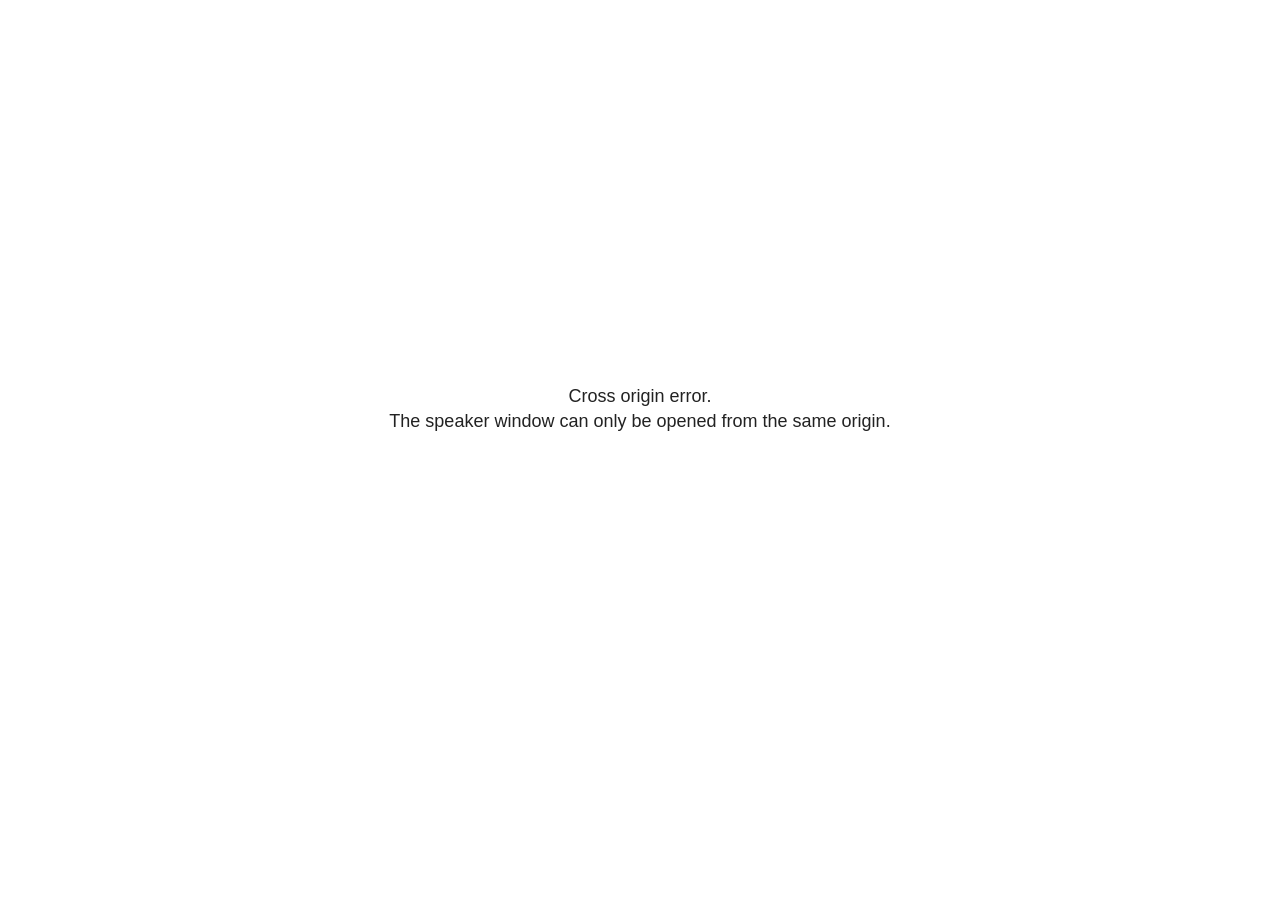
<file: docs/presentation_files/libs/revealjs/plugin/notes/speaker-view.html>
<!--
	NOTE: You need to build the notes plugin after making changes to this file.
-->
<html lang="en">
	<head>
		<meta charset="utf-8">

		<title>reveal.js - Speaker View</title>

		<style>
			body {
				font-family: Helvetica;
				font-size: 18px;
			}

			#current-slide,
			#upcoming-slide,
			#speaker-controls {
				padding: 6px;
				box-sizing: border-box;
				-moz-box-sizing: border-box;
			}

			#current-slide iframe,
			#upcoming-slide iframe {
				width: 100%;
				height: 100%;
				border: 1px solid #ddd;
			}

			#current-slide .label,
			#upcoming-slide .label {
				position: absolute;
				top: 10px;
				left: 10px;
				z-index: 2;
			}

			#connection-status {
				position: absolute;
				top: 0;
				left: 0;
				width: 100%;
				height: 100%;
				z-index: 20;
				padding: 30% 20% 20% 20%;
				font-size: 18px;
				color: #222;
				background: #fff;
				text-align: center;
				box-sizing: border-box;
				line-height: 1.4;
			}

			.overlay-element {
				height: 34px;
				line-height: 34px;
				padding: 0 10px;
				text-shadow: none;
				background: rgba( 220, 220, 220, 0.8 );
				color: #222;
				font-size: 14px;
			}

			.overlay-element.interactive:hover {
				background: rgba( 220, 220, 220, 1 );
			}

			#current-slide {
				position: absolute;
				width: 60%;
				height: 100%;
				top: 0;
				left: 0;
				padding-right: 0;
			}

			#upcoming-slide {
				position: absolute;
				width: 40%;
				height: 40%;
				right: 0;
				top: 0;
			}

			/* Speaker controls */
			#speaker-controls {
				position: absolute;
				top: 40%;
				right: 0;
				width: 40%;
				height: 60%;
				overflow: auto;
				font-size: 18px;
			}

				.speaker-controls-time.hidden,
				.speaker-controls-notes.hidden {
					display: none;
				}

				.speaker-controls-time .label,
				.speaker-controls-pace .label,
				.speaker-controls-notes .label {
					text-transform: uppercase;
					font-weight: normal;
					font-size: 0.66em;
					color: #666;
					margin: 0;
				}

				.speaker-controls-time, .speaker-controls-pace {
					border-bottom: 1px solid rgba( 200, 200, 200, 0.5 );
					margin-bottom: 10px;
					padding: 10px 16px;
					padding-bottom: 20px;
					cursor: pointer;
				}

				.speaker-controls-time .reset-button {
					opacity: 0;
					float: right;
					color: #666;
					text-decoration: none;
				}
				.speaker-controls-time:hover .reset-button {
					opacity: 1;
				}

				.speaker-controls-time .timer,
				.speaker-controls-time .clock {
					width: 50%;
				}

				.speaker-controls-time .timer,
				.speaker-controls-time .clock,
				.speaker-controls-time .pacing .hours-value,
				.speaker-controls-time .pacing .minutes-value,
				.speaker-controls-time .pacing .seconds-value {
					font-size: 1.9em;
				}

				.speaker-controls-time .timer {
					float: left;
				}

				.speaker-controls-time .clock {
					float: right;
					text-align: right;
				}

				.speaker-controls-time span.mute {
					opacity: 0.3;
				}

				.speaker-controls-time .pacing-title {
					margin-top: 5px;
				}

				.speaker-controls-time .pacing.ahead {
					color: blue;
				}

				.speaker-controls-time .pacing.on-track {
					color: green;
				}

				.speaker-controls-time .pacing.behind {
					color: red;
				}

				.speaker-controls-notes {
					padding: 10px 16px;
				}

				.speaker-controls-notes .value {
					margin-top: 5px;
					line-height: 1.4;
					font-size: 1.2em;
				}

			/* Layout selector */
			#speaker-layout {
				position: absolute;
				top: 10px;
				right: 10px;
				color: #222;
				z-index: 10;
			}
				#speaker-layout select {
					position: absolute;
					width: 100%;
					height: 100%;
					top: 0;
					left: 0;
					border: 0;
					box-shadow: 0;
					cursor: pointer;
					opacity: 0;

					font-size: 1em;
					background-color: transparent;

					-moz-appearance: none;
					-webkit-appearance: none;
					-webkit-tap-highlight-color: rgba(0, 0, 0, 0);
				}

				#speaker-layout select:focus {
					outline: none;
					box-shadow: none;
				}

			.clear {
				clear: both;
			}

			/* Speaker layout: Wide */
			body[data-speaker-layout="wide"] #current-slide,
			body[data-speaker-layout="wide"] #upcoming-slide {
				width: 50%;
				height: 45%;
				padding: 6px;
			}

			body[data-speaker-layout="wide"] #current-slide {
				top: 0;
				left: 0;
			}

			body[data-speaker-layout="wide"] #upcoming-slide {
				top: 0;
				left: 50%;
			}

			body[data-speaker-layout="wide"] #speaker-controls {
				top: 45%;
				left: 0;
				width: 100%;
				height: 50%;
				font-size: 1.25em;
			}

			/* Speaker layout: Tall */
			body[data-speaker-layout="tall"] #current-slide,
			body[data-speaker-layout="tall"] #upcoming-slide {
				width: 45%;
				height: 50%;
				padding: 6px;
			}

			body[data-speaker-layout="tall"] #current-slide {
				top: 0;
				left: 0;
			}

			body[data-speaker-layout="tall"] #upcoming-slide {
				top: 50%;
				left: 0;
			}

			body[data-speaker-layout="tall"] #speaker-controls {
				padding-top: 40px;
				top: 0;
				left: 45%;
				width: 55%;
				height: 100%;
				font-size: 1.25em;
			}

			/* Speaker layout: Notes only */
			body[data-speaker-layout="notes-only"] #current-slide,
			body[data-speaker-layout="notes-only"] #upcoming-slide {
				display: none;
			}

			body[data-speaker-layout="notes-only"] #speaker-controls {
				padding-top: 40px;
				top: 0;
				left: 0;
				width: 100%;
				height: 100%;
				font-size: 1.25em;
			}

			@media screen and (max-width: 1080px) {
				body[data-speaker-layout="default"] #speaker-controls {
					font-size: 16px;
				}
			}

			@media screen and (max-width: 900px) {
				body[data-speaker-layout="default"] #speaker-controls {
					font-size: 14px;
				}
			}

			@media screen and (max-width: 800px) {
				body[data-speaker-layout="default"] #speaker-controls {
					font-size: 12px;
				}
			}

		</style>
	</head>

	<body>

		<div id="connection-status">Loading speaker view...</div>

		<div id="current-slide"></div>
		<div id="upcoming-slide"><span class="overlay-element label">Upcoming</span></div>
		<div id="speaker-controls">
			<div class="speaker-controls-time">
				<h4 class="label">Time <span class="reset-button">Click to Reset</span></h4>
				<div class="clock">
					<span class="clock-value">0:00 AM</span>
				</div>
				<div class="timer">
					<span class="hours-value">00</span><span class="minutes-value">:00</span><span class="seconds-value">:00</span>
				</div>
				<div class="clear"></div>

				<h4 class="label pacing-title" style="display: none">Pacing – Time to finish current slide</h4>
				<div class="pacing" style="display: none">
					<span class="hours-value">00</span><span class="minutes-value">:00</span><span class="seconds-value">:00</span>
				</div>
			</div>

			<div class="speaker-controls-notes hidden">
				<h4 class="label">Notes</h4>
				<div class="value"></div>
			</div>
		</div>
		<div id="speaker-layout" class="overlay-element interactive">
			<span class="speaker-layout-label"></span>
			<select class="speaker-layout-dropdown"></select>
		</div>

		<script>

			(function() {

				var notes,
					notesValue,
					currentState,
					currentSlide,
					upcomingSlide,
					layoutLabel,
					layoutDropdown,
					pendingCalls = {},
					lastRevealApiCallId = 0,
					connected = false

				var connectionStatus = document.querySelector( '#connection-status' );

				var SPEAKER_LAYOUTS = {
					'default': 'Default',
					'wide': 'Wide',
					'tall': 'Tall',
					'notes-only': 'Notes only'
				};

				setupLayout();

				let openerOrigin;

				try {
					openerOrigin = window.opener.location.origin;
				}
				catch ( error ) { console.warn( error ) }

				// In order to prevent XSS, the speaker view will only run if its
				// opener has the same origin as itself
				if( window.location.origin !== openerOrigin ) {
					connectionStatus.innerHTML = 'Cross origin error.<br>The speaker window can only be opened from the same origin.';
					return;
				}

				var connectionTimeout = setTimeout( function() {
					connectionStatus.innerHTML = 'Error connecting to main window.<br>Please try closing and reopening the speaker view.';
				}, 5000 );

				window.addEventListener( 'message', function( event ) {

					// Validate the origin of all messages to avoid parsing messages
					// that aren't meant for us. Ignore when running off file:// so
					// that the speaker view continues to work without a web server.
					if( window.location.origin !== event.origin && window.location.origin !== 'file://' ) {
						return
					}

					clearTimeout( connectionTimeout );
					connectionStatus.style.display = 'none';

					var data = JSON.parse( event.data );

					// The overview mode is only useful to the reveal.js instance
					// where navigation occurs so we don't sync it
					if( data.state ) delete data.state.overview;

					// Messages sent by the notes plugin inside of the main window
					if( data && data.namespace === 'reveal-notes' ) {
						if( data.type === 'connect' ) {
							handleConnectMessage( data );
						}
						else if( data.type === 'state' ) {
							handleStateMessage( data );
						}
						else if( data.type === 'return' ) {
							pendingCalls[data.callId](data.result);
							delete pendingCalls[data.callId];
						}
					}
					// Messages sent by the reveal.js inside of the current slide preview
					else if( data && data.namespace === 'reveal' ) {
						if( /ready/.test( data.eventName ) ) {
							// Send a message back to notify that the handshake is complete
							window.opener.postMessage( JSON.stringify({ namespace: 'reveal-notes', type: 'connected'} ), '*' );
						}
						else if( /slidechanged|fragmentshown|fragmenthidden|paused|resumed/.test( data.eventName ) && currentState !== JSON.stringify( data.state ) ) {

							dispatchStateToMainWindow( data.state );

						}
					}

				} );

				/**
				 * Updates the presentation in the main window to match the state
				 * of the presentation in the notes window.
				 */
				const dispatchStateToMainWindow = debounce(( state ) => {
					window.opener.postMessage( JSON.stringify({ method: 'setState', args: [ state ]} ), '*' );
				}, 500);

				/**
				 * Asynchronously calls the Reveal.js API of the main frame.
				 */
				function callRevealApi( methodName, methodArguments, callback ) {

					var callId = ++lastRevealApiCallId;
					pendingCalls[callId] = callback;
					window.opener.postMessage( JSON.stringify( {
						namespace: 'reveal-notes',
						type: 'call',
						callId: callId,
						methodName: methodName,
						arguments: methodArguments
					} ), '*' );

				}

				/**
				 * Called when the main window is trying to establish a
				 * connection.
				 */
				function handleConnectMessage( data ) {

					if( connected === false ) {
						connected = true;

						setupIframes( data );
						setupKeyboard();
						setupNotes();
						setupTimer();
						setupHeartbeat();
					}

				}

				/**
				 * Called when the main window sends an updated state.
				 */
				function handleStateMessage( data ) {

					// Store the most recently set state to avoid circular loops
					// applying the same state
					currentState = JSON.stringify( data.state );

					// No need for updating the notes in case of fragment changes
					if ( data.notes ) {
						notes.classList.remove( 'hidden' );
						notesValue.style.whiteSpace = data.whitespace;
						if( data.markdown ) {
							notesValue.innerHTML = marked( data.notes );
						}
						else {
							notesValue.innerHTML = data.notes;
						}
					}
					else {
						notes.classList.add( 'hidden' );
					}

					// Update the note slides
					currentSlide.contentWindow.postMessage( JSON.stringify({ method: 'setState', args: [ data.state ] }), '*' );
					upcomingSlide.contentWindow.postMessage( JSON.stringify({ method: 'setState', args: [ data.state ] }), '*' );
					upcomingSlide.contentWindow.postMessage( JSON.stringify({ method: 'next' }), '*' );

				}

				// Limit to max one state update per X ms
				handleStateMessage = debounce( handleStateMessage, 200 );

				/**
				 * Forward keyboard events to the current slide window.
				 * This enables keyboard events to work even if focus
				 * isn't set on the current slide iframe.
				 *
				 * Block F5 default handling, it reloads and disconnects
				 * the speaker notes window.
				 */
				function setupKeyboard() {

					document.addEventListener( 'keydown', function( event ) {
						if( event.keyCode === 116 || ( event.metaKey && event.keyCode === 82 ) ) {
							event.preventDefault();
							return false;
						}
						currentSlide.contentWindow.postMessage( JSON.stringify({ method: 'triggerKey', args: [ event.keyCode ] }), '*' );
					} );

				}

				/**
				 * Creates the preview iframes.
				 */
				function setupIframes( data ) {

					var params = [
						'receiver',
						'progress=false',
						'history=false',
						'transition=none',
						'autoSlide=0',
						'backgroundTransition=none'
					].join( '&' );

					var urlSeparator = /\?/.test(data.url) ? '&' : '?';
					var hash = '#/' + data.state.indexh + '/' + data.state.indexv;
					var currentURL = data.url + urlSeparator + params + '&scrollActivationWidth=false&postMessageEvents=true' + hash;
					var upcomingURL = data.url + urlSeparator + params + '&scrollActivationWidth=false&controls=false' + hash;

					currentSlide = document.createElement( 'iframe' );
					currentSlide.setAttribute( 'width', 1280 );
					currentSlide.setAttribute( 'height', 1024 );
					currentSlide.setAttribute( 'src', currentURL );
					document.querySelector( '#current-slide' ).appendChild( currentSlide );

					upcomingSlide = document.createElement( 'iframe' );
					upcomingSlide.setAttribute( 'width', 640 );
					upcomingSlide.setAttribute( 'height', 512 );
					upcomingSlide.setAttribute( 'src', upcomingURL );
					document.querySelector( '#upcoming-slide' ).appendChild( upcomingSlide );

				}

				/**
				 * Setup the notes UI.
				 */
				function setupNotes() {

					notes = document.querySelector( '.speaker-controls-notes' );
					notesValue = document.querySelector( '.speaker-controls-notes .value' );

				}

				/**
				 * We send out a heartbeat at all times to ensure we can
				 * reconnect with the main presentation window after reloads.
				 */
				function setupHeartbeat() {

					setInterval( () => {
						window.opener.postMessage( JSON.stringify({ namespace: 'reveal-notes', type: 'heartbeat'} ), '*' );
					}, 1000 );

				}

				function getTimings( callback ) {

					callRevealApi( 'getSlidesAttributes', [], function ( slideAttributes ) {
						callRevealApi( 'getConfig', [], function ( config ) {
							var totalTime = config.totalTime;
							var minTimePerSlide = config.minimumTimePerSlide || 0;
							var defaultTiming = config.defaultTiming;
							if ((defaultTiming == null) && (totalTime == null)) {
								callback(null);
								return;
							}
							// Setting totalTime overrides defaultTiming
							if (totalTime) {
								defaultTiming = 0;
							}
							var timings = [];
							for ( var i in slideAttributes ) {
								var slide = slideAttributes[ i ];
								var timing = defaultTiming;
								if( slide.hasOwnProperty( 'data-timing' )) {
									var t = slide[ 'data-timing' ];
									timing = parseInt(t);
									if( isNaN(timing) ) {
										console.warn("Could not parse timing '" + t + "' of slide " + i + "; using default of " + defaultTiming);
										timing = defaultTiming;
									}
								}
								timings.push(timing);
							}
							if ( totalTime ) {
								// After we've allocated time to individual slides, we summarize it and
								// subtract it from the total time
								var remainingTime = totalTime - timings.reduce( function(a, b) { return a + b; }, 0 );
								// The remaining time is divided by the number of slides that have 0 seconds
								// allocated at the moment, giving the average time-per-slide on the remaining slides
								var remainingSlides = (timings.filter( function(x) { return x == 0 }) ).length
								var timePerSlide = Math.round( remainingTime / remainingSlides, 0 )
								// And now we replace every zero-value timing with that average
								timings = timings.map( function(x) { return (x==0 ? timePerSlide : x) } );
							}
							var slidesUnderMinimum = timings.filter( function(x) { return (x < minTimePerSlide) } ).length
							if ( slidesUnderMinimum ) {
								message = "The pacing time for " + slidesUnderMinimum + " slide(s) is under the configured minimum of " + minTimePerSlide + " seconds. Check the data-timing attribute on individual slides, or consider increasing the totalTime or minimumTimePerSlide configuration options (or removing some slides).";
								alert(message);
							}
							callback( timings );
						} );
					} );

				}

				/**
				 * Return the number of seconds allocated for presenting
				 * all slides up to and including this one.
				 */
				function getTimeAllocated( timings, callback ) {

					callRevealApi( 'getSlidePastCount', [], function ( currentSlide ) {
						var allocated = 0;
						for (var i in timings.slice(0, currentSlide + 1)) {
							allocated += timings[i];
						}
						callback( allocated );
					} );

				}

				/**
				 * Create the timer and clock and start updating them
				 * at an interval.
				 */
				function setupTimer() {

					var start = new Date(),
					timeEl = document.querySelector( '.speaker-controls-time' ),
					clockEl = timeEl.querySelector( '.clock-value' ),
					hoursEl = timeEl.querySelector( '.hours-value' ),
					minutesEl = timeEl.querySelector( '.minutes-value' ),
					secondsEl = timeEl.querySelector( '.seconds-value' ),
					pacingTitleEl = timeEl.querySelector( '.pacing-title' ),
					pacingEl = timeEl.querySelector( '.pacing' ),
					pacingHoursEl = pacingEl.querySelector( '.hours-value' ),
					pacingMinutesEl = pacingEl.querySelector( '.minutes-value' ),
					pacingSecondsEl = pacingEl.querySelector( '.seconds-value' );

					var timings = null;
					getTimings( function ( _timings ) {

						timings = _timings;
						if (_timings !== null) {
							pacingTitleEl.style.removeProperty('display');
							pacingEl.style.removeProperty('display');
						}

						// Update once directly
						_updateTimer();

						// Then update every second
						setInterval( _updateTimer, 1000 );

					} );


					function _resetTimer() {

						if (timings == null) {
							start = new Date();
							_updateTimer();
						}
						else {
							// Reset timer to beginning of current slide
							getTimeAllocated( timings, function ( slideEndTimingSeconds ) {
								var slideEndTiming = slideEndTimingSeconds * 1000;
								callRevealApi( 'getSlidePastCount', [], function ( currentSlide ) {
									var currentSlideTiming = timings[currentSlide] * 1000;
									var previousSlidesTiming = slideEndTiming - currentSlideTiming;
									var now = new Date();
									start = new Date(now.getTime() - previousSlidesTiming);
									_updateTimer();
								} );
							} );
						}

					}

					timeEl.addEventListener( 'click', function() {
						_resetTimer();
						return false;
					} );

					function _displayTime( hrEl, minEl, secEl, time) {

						var sign = Math.sign(time) == -1 ? "-" : "";
						time = Math.abs(Math.round(time / 1000));
						var seconds = time % 60;
						var minutes = Math.floor( time / 60 ) % 60 ;
						var hours = Math.floor( time / ( 60 * 60 )) ;
						hrEl.innerHTML = sign + zeroPadInteger( hours );
						if (hours == 0) {
							hrEl.classList.add( 'mute' );
						}
						else {
							hrEl.classList.remove( 'mute' );
						}
						minEl.innerHTML = ':' + zeroPadInteger( minutes );
						if (hours == 0 && minutes == 0) {
							minEl.classList.add( 'mute' );
						}
						else {
							minEl.classList.remove( 'mute' );
						}
						secEl.innerHTML = ':' + zeroPadInteger( seconds );
					}

					function _updateTimer() {

						var diff, hours, minutes, seconds,
						now = new Date();

						diff = now.getTime() - start.getTime();

						clockEl.innerHTML = now.toLocaleTimeString( 'en-US', { hour12: true, hour: '2-digit', minute:'2-digit' } );
						_displayTime( hoursEl, minutesEl, secondsEl, diff );
						if (timings !== null) {
							_updatePacing(diff);
						}

					}

					function _updatePacing(diff) {

						getTimeAllocated( timings, function ( slideEndTimingSeconds ) {
							var slideEndTiming = slideEndTimingSeconds * 1000;

							callRevealApi( 'getSlidePastCount', [], function ( currentSlide ) {
								var currentSlideTiming = timings[currentSlide] * 1000;
								var timeLeftCurrentSlide = slideEndTiming - diff;
								if (timeLeftCurrentSlide < 0) {
									pacingEl.className = 'pacing behind';
								}
								else if (timeLeftCurrentSlide < currentSlideTiming) {
									pacingEl.className = 'pacing on-track';
								}
								else {
									pacingEl.className = 'pacing ahead';
								}
								_displayTime( pacingHoursEl, pacingMinutesEl, pacingSecondsEl, timeLeftCurrentSlide );
							} );
						} );
					}

				}

				/**
				 * Sets up the speaker view layout and layout selector.
				 */
				function setupLayout() {

					layoutDropdown = document.querySelector( '.speaker-layout-dropdown' );
					layoutLabel = document.querySelector( '.speaker-layout-label' );

					// Render the list of available layouts
					for( var id in SPEAKER_LAYOUTS ) {
						var option = document.createElement( 'option' );
						option.setAttribute( 'value', id );
						option.textContent = SPEAKER_LAYOUTS[ id ];
						layoutDropdown.appendChild( option );
					}

					// Monitor the dropdown for changes
					layoutDropdown.addEventListener( 'change', function( event ) {

						setLayout( layoutDropdown.value );

					}, false );

					// Restore any currently persisted layout
					setLayout( getLayout() );

				}

				/**
				 * Sets a new speaker view layout. The layout is persisted
				 * in local storage.
				 */
				function setLayout( value ) {

					var title = SPEAKER_LAYOUTS[ value ];

					layoutLabel.innerHTML = 'Layout' + ( title ? ( ': ' + title ) : '' );
					layoutDropdown.value = value;

					document.body.setAttribute( 'data-speaker-layout', value );

					// Persist locally
					if( supportsLocalStorage() ) {
						window.localStorage.setItem( 'reveal-speaker-layout', value );
					}

				}

				/**
				 * Returns the ID of the most recently set speaker layout
				 * or our default layout if none has been set.
				 */
				function getLayout() {

					if( supportsLocalStorage() ) {
						var layout = window.localStorage.getItem( 'reveal-speaker-layout' );
						if( layout ) {
							return layout;
						}
					}

					// Default to the first record in the layouts hash
					for( var id in SPEAKER_LAYOUTS ) {
						return id;
					}

				}

				function supportsLocalStorage() {

					try {
						localStorage.setItem('test', 'test');
						localStorage.removeItem('test');
						return true;
					}
					catch( e ) {
						return false;
					}

				}

				function zeroPadInteger( num ) {

					var str = '00' + parseInt( num );
					return str.substring( str.length - 2 );

				}

				/**
				 * Limits the frequency at which a function can be called.
				 */
				function debounce( fn, ms ) {

					var lastTime = 0,
						timeout;

					return function() {

						var args = arguments;
						var context = this;

						clearTimeout( timeout );

						var timeSinceLastCall = Date.now() - lastTime;
						if( timeSinceLastCall > ms ) {
							fn.apply( context, args );
							lastTime = Date.now();
						}
						else {
							timeout = setTimeout( function() {
								fn.apply( context, args );
								lastTime = Date.now();
							}, ms - timeSinceLastCall );
						}

					}

				}

			})();

		</script>
	</body>
</html>
</file>
